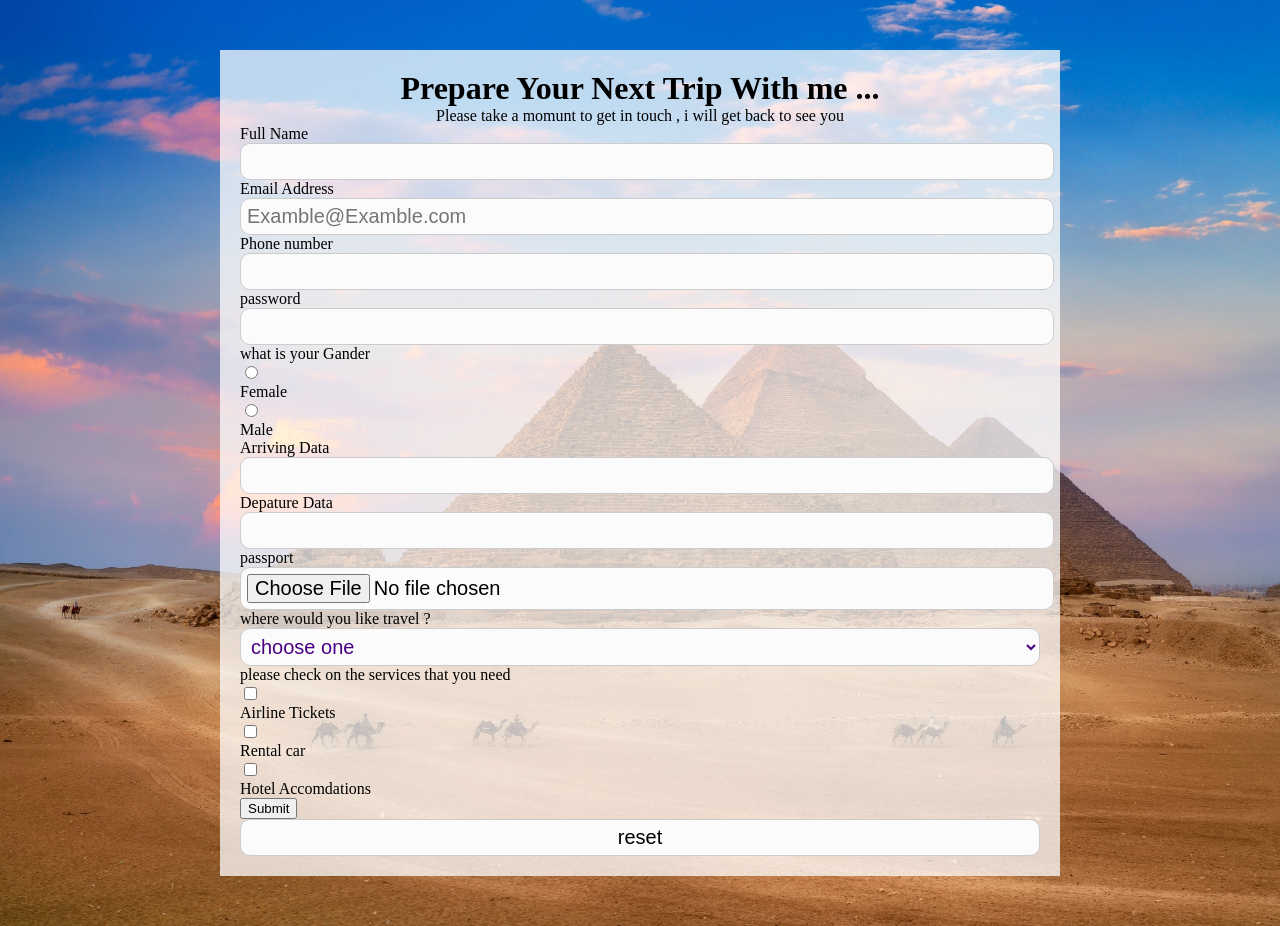
<file: index.html>
<!DOCTYPE html>
<html lang="en">
<head>
    <meta charset="UTF-8">
    <meta name="viewport" content="width=device-width, initial-scale=1.0">
    <title>Registration Form</title>
    <link rel="stylesheet" href="style.css">
</head>
<body>
    <form action="a">
        <h1>Prepare Your Next Trip With me ...</h1>
        <p>Please take a momunt to get in touch , i will get back to see you</p>
        <div class="colum">
            <label for="name">Full Name</label>
            <input type="text" name="name" required>
        </div>
        <div>
            <label for="The email">Email Address</label>
            <input type="email" name="email" id="the email" placeholder="Examble@Examble.com" required>
        </div>
        <div>
            <label for="Phone number">Phone number</label>
            <input type="tel" name="Phone number " id="Phone number">
        </div>
        <div>
            <label for="password">password</label>
            <input type="password" name="password" id="password" required>
        </div>
        <div>
            <label> what is your Gander</label>
            <div>
                <input type="radio" name="Gander" id="Female" value="Female">
                <label for="Female" class="initial-label">Female</label>
            </div>
            <div>
                <input type="radio" name="Gander" id="male" value="Male">
                <label for="Male" class="initial-label">Male</label>
            </div>
        </div>
        <div>
            <label for="Data">Arriving Data</label>
            <input type="data" name="data" id="data">   
        </div>
         <div>
            <label for="Data">Depature Data</label>
            <input type="data" name="data" id="data">   
        </div>
        <div>
            <label for="file">passport</label>
            <input type="file" name="file" id="file">
        </div>
        <div>
            <label for="cities">where would you like travel ?</label>
            <select name="cities" id="cities" >
                <option value=" ">choose one</option>
                <option value="Cairo">Cairo</option>
                <option value="Alexandria">Alexandria</option>
                <option value="Luxor">Luxor</option>
                <option value="Aswan">Aswan</option>
                <option value="Ismaillia">Ismaillia</option>
            </select>
            <div>
                <label for="">please check on the services that you need </label>
                <div>
                    <input type="checkbox" name="Airline-Tickets" id="Airline-Tickets">
                    <label for="Airline-Tickets" class="initial-label">Airline Tickets</label>
                </div>
                 <div>
                    <input type="checkbox" name="Rental-car" id="Rental-car">
                    <label for="Rental-car" class="initial-label">Rental car</label>
                </div>
                 <div>
                    <input type="checkbox" name="Hotel-Accomdations" id="Hotel-Accomdations">
                    <label for="Hotel-Accomdations" class="initial-label">Hotel Accomdations</label>
                </div>
            </div>
        </div>
        <button type="submit"
            onclick="location.href='index1.HTML'">Submit</button>
         </form>
        <input type="reset" value="reset">
</body>
</html>
</file>
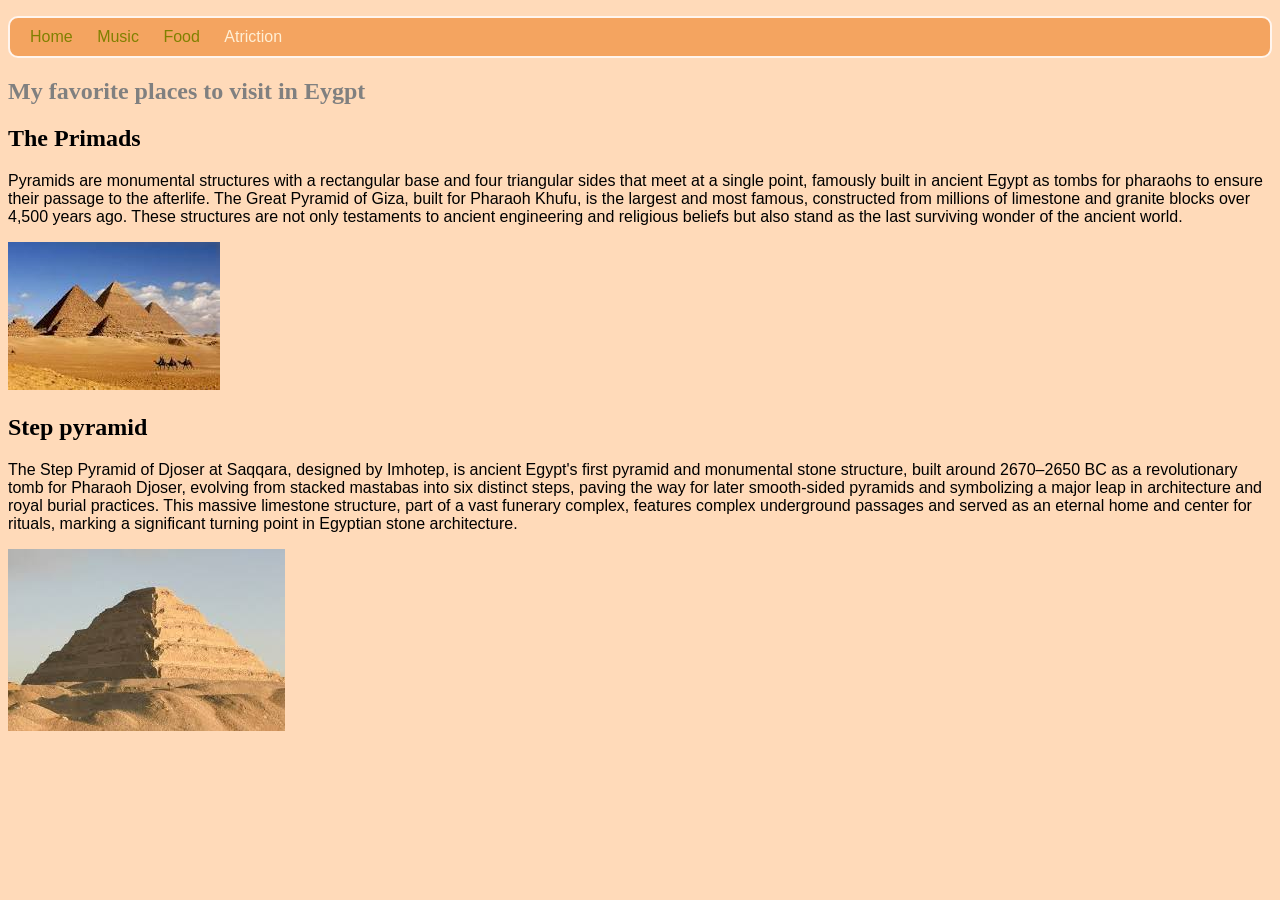
<file: Atriction.html>
<!DOCTYPE html>
<html lang="en">
<head>
    <link rel="stylesheet" href="style1.css">
    <title>Eygpt</title>
    <meta charset="UTF-8">
    <meta name="viewport" content="width=
    , initial-scale=1.0">
    <title>Document</title>
</head>
<body>
    <header>
        <nav>
            <ul>
                <li><a href="INDEX.HTML">Home</a></li>
                <li> <a href="music.html">Music</a> </li>
                <li> <a href="food.html">Food</a> </li>
                <li> Atriction </li>
            </ul>
        </nav>
    </header>
    <main>
        <article>
            <h1>My favorite places to visit in Eygpt</h1>
        
        <section>
            <h2>The Primads</h2>
            <p>Pyramids are monumental structures with a rectangular base and four
                 triangular sides that meet at a single point, famously built in
                  ancient Egypt as tombs for pharaohs to ensure their passage to 
                  the afterlife. The Great Pyramid of Giza, built for Pharaoh
                   Khufu, is the largest and most famous, constructed from millions
                    of limestone and granite blocks over 4,500 years ago.
                     These structures are not only testaments to ancient 
                     engineering and religious beliefs but also stand as
                      the last surviving wonder of the ancient world. 
                     </p>
                     <img src="download.jpeg" alt="The Pyramids">
        </section>
        <section>
            <h2>
                Step pyramid
            </h2>
            <p>
                The Step Pyramid of Djoser at Saqqara, designed by Imhotep,
                 is ancient Egypt's first pyramid and monumental stone structure, 
                 built around 2670–2650 BC as a revolutionary tomb for 
                 Pharaoh Djoser, evolving from stacked mastabas into six distinct
                  steps, paving the way for later smooth-sided pyramids and 
                  symbolizing a major leap in architecture and royal burial 
                  practices. This massive limestone structure, part of a vast 
                  funerary complex, features complex underground passages and
                   served as an eternal home and center for rituals, marking a
                    significant turning point in Egyptian stone architecture. 
            </p>
            <img src="download (1).jpeg" alt="Step pyramid">
        </section>
    </article>
    </main>
</body>
</html>
</file>
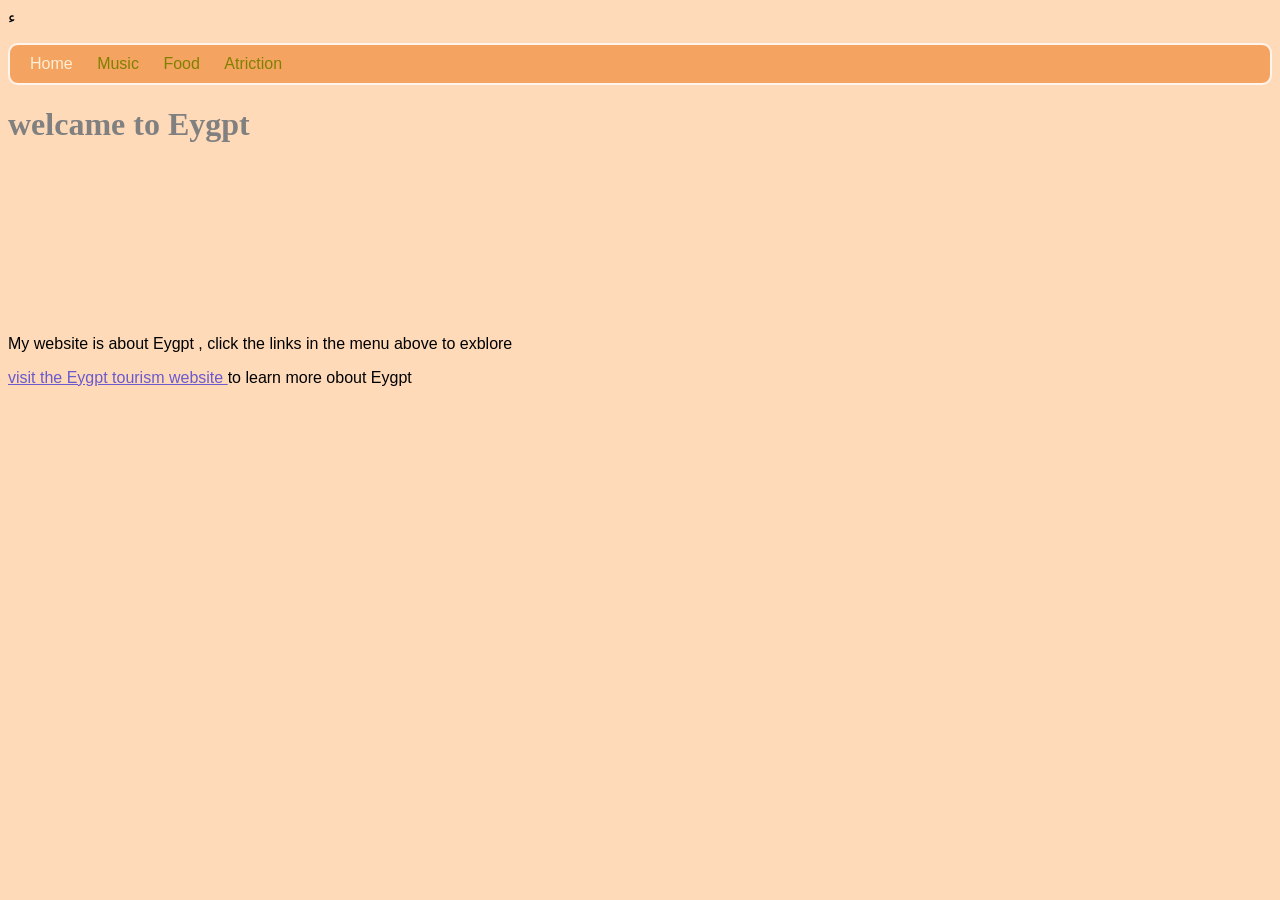
<file: index1.HTML>
<!DOCTYPE html>
<html lang="en">
<head>
    <link rel="stylesheet" href="style1.css">
    <title>Eygpt</title>
    <meta charset="UTF-8">
    <meta name="viewport" content="width=
    , initial-scale=1.0">
    <title>Document</title>
</head>
<body>ء
    <header>
        <nav>
            <ul>
                <li>Home</li>
                <li> <a href="music.html">Music</a> </li>
                <li> <a href="food.html">Food</a> </li>
                <li> <a href="Atriction.html">Atriction</a> </li>
            </ul>
        </nav>
    </header>
    <main>
    <h1>welcame to Eygpt </h1>
    <iframe src="https://www.youtube.com/watch?v=8AgeNvHZ_ks" frameborder="0"allowfullscreen></iframe>
    <p>My website is about Eygpt , click the links in the menu above to exblore</p>
    <p><a href="https://ar.wikipedia.org/wiki/Egypt">visit the Eygpt tourism website </a>to learn more obout Eygpt  </p>
</main>
</body>
</html>
</file>
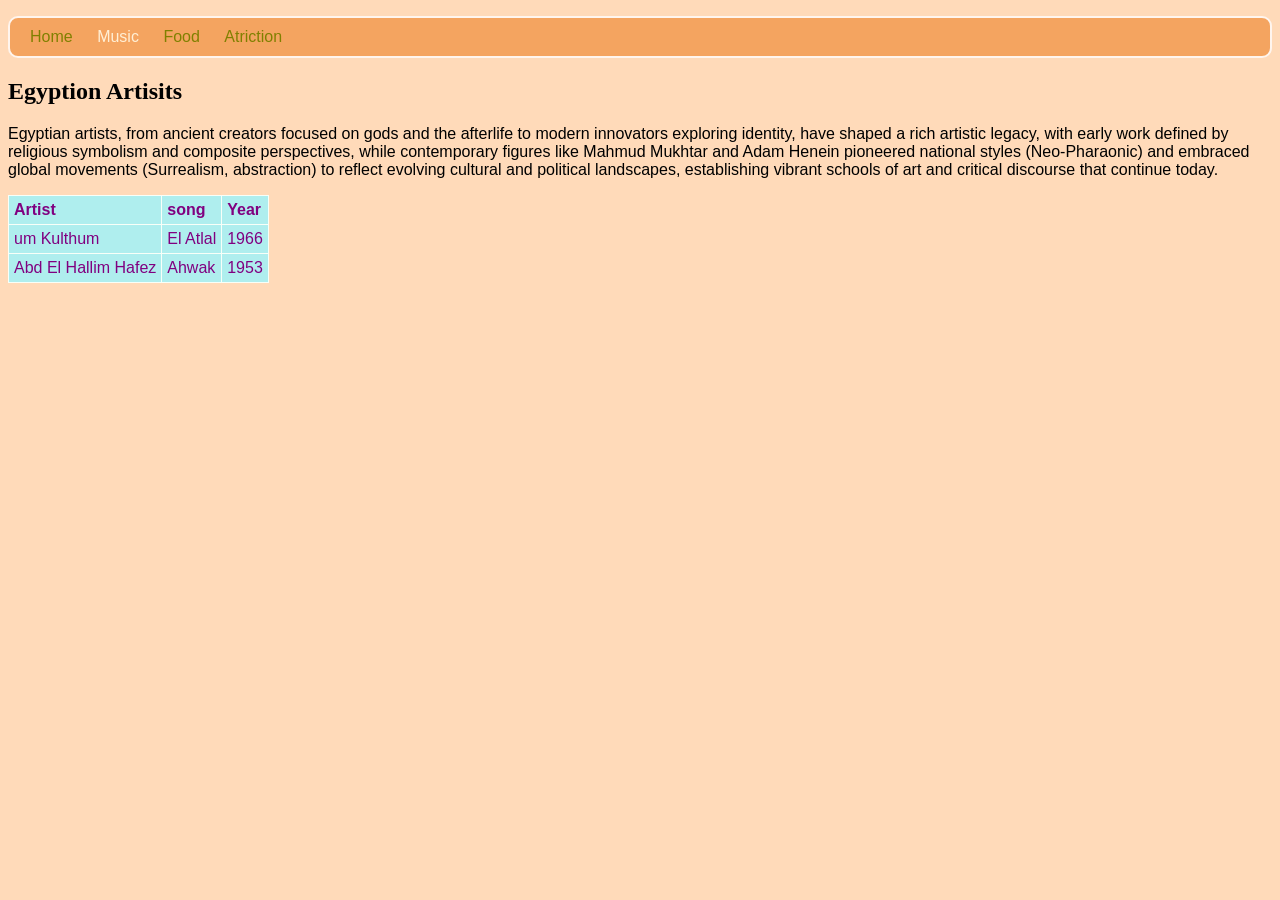
<file: music.html>
<!DOCTYPE html>
<html lang="en">
<head>
    <link rel="stylesheet" href="style1.css">
    <title>Eygpt</title>
    <meta charset="UTF-8">
    <meta name="viewport" content="width=
    , initial-scale=1.0">
    <title>Document</title>
</head>
<body>
    <header>
        <nav>
            <ul>
                <li><a href="INDEX.HTML">Home</a></li>
                <li> Music </li>
                <li> <a href="food.html">Food</a> </li>
                <li> <a href="Atriction.html">Atriction</a> </li>
            </ul>
        </nav>
    </header>
    <main>
        <section>
            <h2>
                Egyption Artisits
            </h2>
            <p>
                Egyptian artists, from ancient creators focused on gods and
                 the afterlife to modern innovators exploring identity, have 
                 shaped a rich artistic legacy, with early work defined by
                  religious symbolism and composite perspectives, while
                   contemporary figures like Mahmud Mukhtar and Adam Henein 
                   pioneered national styles (Neo-Pharaonic) and embraced global
                    movements (Surrealism, abstraction) to reflect evolving 
                    cultural and political landscapes, establishing vibrant
                     schools of art and critical discourse that continue today. 
            </p>
            <table>
                <tr>
                    <th>Artist</th>
                    <th>song</th>
                    <th>Year</th>
                </tr>
                <tr>
                    <td>um Kulthum </td>
                    <td>El Atlal</td>
                    <td>1966</td>
                </tr>
                <tr>
                    <td>Abd El Hallim Hafez</td>
                    <td>Ahwak</td>
                    <td>1953</td>
                </tr>
            </table>
        </section>
    </main>
</body>
</html>
</file>
<file: style.css>
html{
    background-image: url(background.webp);
    background-size: cover;
    background-repeat: no-repeat;
}
body{
    background : rgba(255,255,255,0.74);
    width: 90;
    max-width:800px;
    margin:50px auto;
    font-family: "raleway";
    padding: 20px;
    border: 10px;
}
h1,p{
    text-align: center;
    margin: auto;
}
label{
    display: block;
    margin: iem;
}
input,select{
    display : block;
    width: 100%;
    font-size: 20px;
    padding: 0.3em;
    background-color: #fbfbfb;
    border:solid 1px #ccc ;
    resize: vertical ;
    border-radius: 10px;
}
input[type=checkbox],input[type=radio]{
    display: inline;
    width: auto;
}
.inline-label{
    display: inline;
    width: auto;
}
option{
    color: rgb(0,0,0);
    background: rgb(255,255,255);
}
select{
    color: indigo;
}
</file>
<file: style1.css>
body{
    background-color: peachpuff;
font-family: "Helvetica",sans-serif; }
h1{
    color: gray;
font-family: 'Times New Roman', serif;}
h2{
    font-family: 'Times New Roman',serif;}
h3{
    font-style: italic;}
a{
    color: slateblue;}
    nav ul{
        background-color: sandybrown;
        border: 2px solid seashell;
        padding: 10px;
    border-radius: 10px; }
nav ul li{
    list-style-type: none ;
    display: inline;
    margin-right: 10px;
    margin-left: 10px;
    color: papayawhip;
}
nav ul li a {
    text-decoration: none;
color: olive;}
span{
    color : darkred ;
    font-weight: bold;
    font-size: 1.2em;

}
table , th , td {
    border: 1px solid #f8fff8;
    border-collapse: collapse;
}
tr{
    background-color: #afeeee;
}
th,td{ 
    vertical-align: top;
    padding: 5px;
    text-align: left;
}
th{
    color : #800080;
}
td{
    color : #800080;
}
</file>
